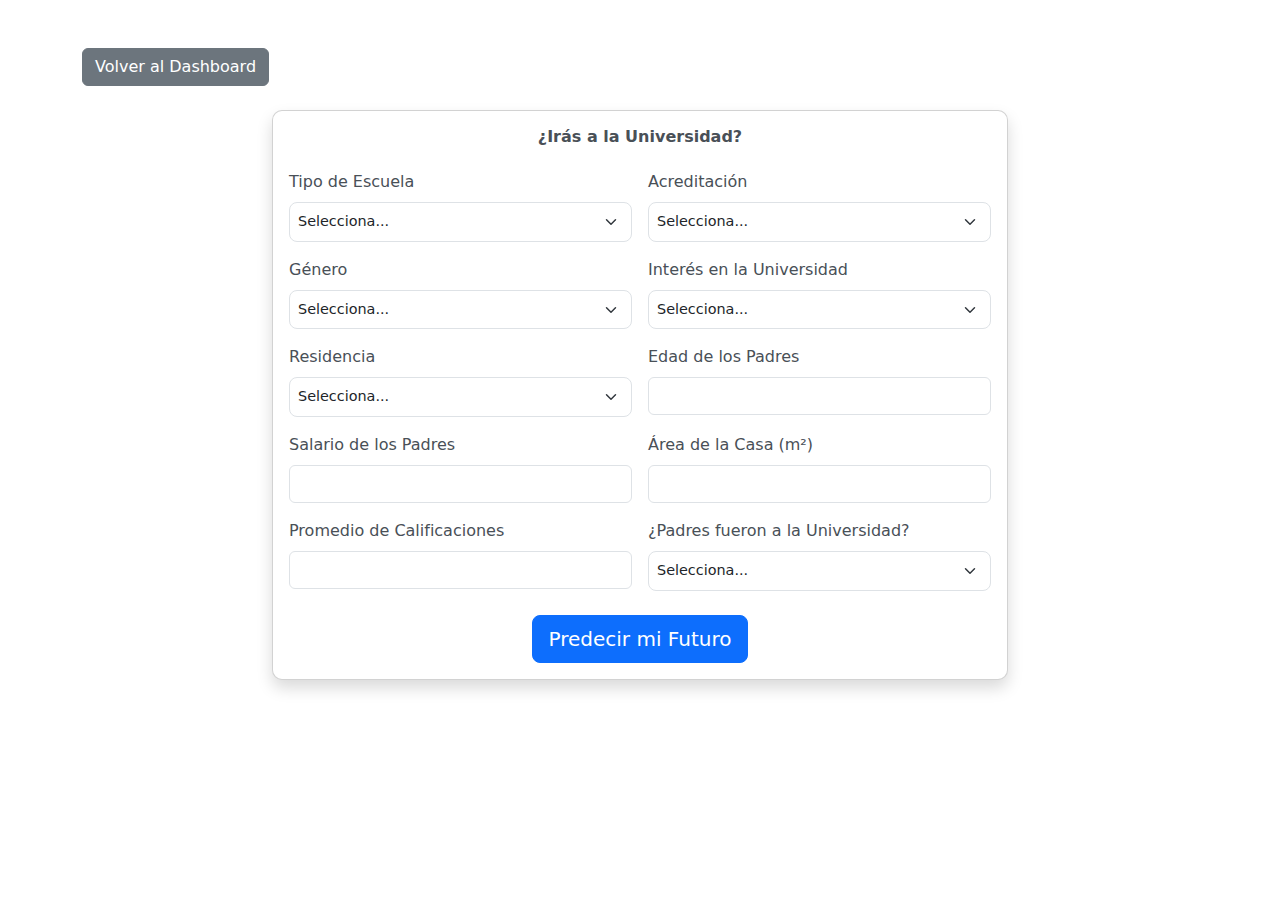
<file: prediction.html>
<!DOCTYPE html>
<html lang="es">
<head>
    <meta charset="UTF-8">
    <meta name="viewport" content="width=device-width, initial-scale=1.0">
    <title>Predicción Universitaria</title>
    <link href="https://cdn.jsdelivr.net/npm/bootstrap@5.3.0/dist/css/bootstrap.min.css" rel="stylesheet">
    <link rel="stylesheet" href="styles.css">
    <link rel="stylesheet" href="https://cdn.jsdelivr.net/npm/animate.css@4.1.1/animate.min.css">
</head>
<body>
    <div class="container py-5">
        <div class="d-flex justify-content-start mb-4">
            <a href="index.html" class="btn btn-secondary">Volver al Dashboard</a>
        </div>
        <div class="row justify-content-center">
            <div class="col-md-8">
                <div class="card shadow">
                    <div class="card-body">
                        <h2 class="card-title text-center mb-4">¿Irás a la Universidad?</h2>
                        <form id="predictionForm" class="needs-validation" novalidate>
                            <div class="row g-3">
                                <div class="col-md-6">
                                    <label for="typeSchool" class="form-label">Tipo de Escuela</label>
                                    <select class="form-select" id="typeSchool" required>
                                        <option value="">Selecciona...</option>
                                        <option value="Academic">Académica</option>
                                        <option value="Vocational">Vocacional</option>
                                    </select>
                                </div>
                                <div class="col-md-6">
                                    <label for="schoolAccreditation" class="form-label">Acreditación</label>
                                    <select class="form-select" id="schoolAccreditation" required>
                                        <option value="">Selecciona...</option>
                                        <option value="A">A</option>
                                        <option value="B">B</option>
                                    </select>
                                </div>
                                <div class="col-md-6">
                                    <label for="gender" class="form-label">Género</label>
                                    <select class="form-select" id="gender" required>
                                        <option value="">Selecciona...</option>
                                        <option value="Male">Masculino</option>
                                        <option value="Female">Femenino</option>
                                    </select>
                                </div>
                                <div class="col-md-6">
                                    <label for="interest" class="form-label">Interés en la Universidad</label>
                                    <select class="form-select" id="interest" required>
                                        <option value="">Selecciona...</option>
                                        <option value="Very Interested">Muy Interesado</option>
                                        <option value="Interested">Interesado</option>
                                        <option value="Less Interested">Menos Interesado</option>
                                        <option value="Not Interested">No Interesado</option>
                                        <option value="Uncertain">Indeciso</option>
                                    </select>
                                </div>
                                <div class="col-md-6">
                                    <label for="residence" class="form-label">Residencia</label>
                                    <select class="form-select" id="residence" required>
                                        <option value="">Selecciona...</option>
                                        <option value="Urban">Urbana</option>
                                        <option value="Rural">Rural</option>
                                    </select>
                                </div>
                                <div class="col-md-6">
                                    <label for="parentAge" class="form-label">Edad de los Padres</label>
                                    <input type="number" class="form-control" id="parentAge" required min="30" max="80">
                                </div>
                                <div class="col-md-6">
                                    <label for="parentSalary" class="form-label">Salario de los Padres</label>
                                    <input type="number" class="form-control" id="parentSalary" required min="1000000" max="10000000" step="100000">
                                </div>
                                <div class="col-md-6">
                                    <label for="houseArea" class="form-label">Área de la Casa (m²)</label>
                                    <input type="number" class="form-control" id="houseArea" required min="20" max="200">
                                </div>
                                <div class="col-md-6">
                                    <label for="averageGrades" class="form-label">Promedio de Calificaciones</label>
                                    <input type="number" class="form-control" id="averageGrades" required min="60" max="100" step="0.01">
                                </div>
                                <div class="col-md-6">
                                    <label for="parentWasInCollege" class="form-label">¿Padres fueron a la Universidad?</label>
                                    <select class="form-select" id="parentWasInCollege" required>
                                        <option value="">Selecciona...</option>
                                        <option value="true">Sí</option>
                                        <option value="false">No</option>
                                    </select>
                                </div>
                            </div>
                            <div class="text-center mt-4">
                                <button type="submit" class="btn btn-primary btn-lg">Predecir mi Futuro</button>
                            </div>
                        </form>
                    </div>
                </div>

                <!-- Resultado de la predicción (inicialmente oculto) -->
                <div id="predictionResult" class="mt-4" style="display: none;">
                    <div class="card">
                        <div class="card-body text-center">
                            <div id="positiveResult" class="animate__animated" style="display: none;">
                                <h3 class="text-success mb-3">¡Felicitaciones! 🎓</h3>
                                <p class="lead">Nuestro análisis indica que tienes un excelente potencial para ir a la universidad.</p>
                                <div class="confetti"></div>
                            </div>
                            <div id="negativeResult" class="animate__animated" style="display: none;">
                                <h3 class="text-primary mb-3">¡No te desanimes! 💪</h3>
                                <p class="lead">Aunque el camino pueda parecer difícil, con dedicación y esfuerzo todo es posible.</p>
                                <p>Aquí hay algunos consejos para mejorar tus posibilidades:</p>
                                <ul class="list-unstyled">
                                    <li>✓ Mejora tus calificaciones con estudio constante</li>
                                    <li>✓ Participa en actividades extracurriculares</li>
                                    <li>✓ Busca programas de becas y ayuda financiera</li>
                                    <li>✓ Consulta con orientadores vocacionales</li>
                                </ul>
                            </div>
                        </div>
                    </div>
                </div>
            </div>
        </div>
    </div>

    <script src="https://cdn.jsdelivr.net/npm/bootstrap@5.3.0/dist/js/bootstrap.bundle.min.js"></script>
    <script src="prediction.js"></script>
</body>
</html>
</file>
<file: styles.css>
.sidebar {
    box-shadow: inset -1px 0 0 rgba(0, 0, 0, .1);
    padding: 20px;
}

.sidebar-heading {
    font-size: .75rem;
    text-transform: uppercase;
    margin-bottom: 1rem;
    color: #6c757d;
}

.card {
    border-radius: 10px;
    box-shadow: 0 2px 4px rgba(0,0,0,.1);
    transition: transform 0.2s;
}

.card:hover {
    transform: translateY(-5px);
}

.card-title {
    color: #495057;
    font-size: 1rem;
    font-weight: 600;
    margin-bottom: 0.75rem;
}

.card-text {
    font-size: 1.5rem;
    font-weight: bold;
    color: #0d6efd;
    margin: 0;
}

.table th {
    font-weight: 600;
    color: #495057;
}

.table td {
    vertical-align: middle;
}

/* Estilos responsivos */
@media (max-width: 768px) {
    .sidebar {
        position: static;
        height: auto;
        padding-top: 1rem;
    }

    .card {
        margin-bottom: 1rem;
    }
}

/* Personalización de gráficos */
canvas {
    max-height: 300px;
    width: 100% !important;
}

/* Estilos para los filtros */
.form-select {
    border-radius: 8px;
    border: 1px solid #dee2e6;
    padding: 0.5rem;
    font-size: 0.9rem;
}

.form-select:focus {
    border-color: #0d6efd;
    box-shadow: 0 0 0 0.2rem rgba(13, 110, 253, 0.25);
}

/* Animaciones */
@keyframes fadeIn {
    from { opacity: 0; }
    to { opacity: 1; }
}

.card {
    animation: fadeIn 0.5s ease-in;
}

/* Estilos para el formulario de predicción */
.needs-validation .form-label {
    font-weight: 500;
    color: #495057;
}

.needs-validation .form-control:focus,
.needs-validation .form-select:focus {
    border-color: #0d6efd;
    box-shadow: 0 0 0 0.2rem rgba(13, 110, 253, 0.25);
}

/* Animaciones de confeti */
.confetti {
    position: fixed;
    top: 0;
    left: 0;
    width: 100%;
    height: 100%;
    pointer-events: none;
    z-index: 9999;
}

.confetti-piece {
    position: absolute;
    width: 10px;
    height: 10px;
    background: #ffd700;
    top: -20px;
    opacity: 0;
    animation: confetti 3s ease-in-out infinite;
}

@keyframes confetti {
    0% { transform: translateY(0) rotate(0deg); opacity: 1; }
    100% { transform: translateY(100vh) rotate(720deg); opacity: 0; }
}

/* Estilos para los resultados */
#predictionResult .card {
    border: none;
    box-shadow: 0 4px 6px rgba(0, 0, 0, 0.1);
}

#positiveResult {
    background-color: #f8f9fa;
    border-radius: 10px;
    padding: 2rem;
}

#negativeResult {
    background-color: #f8f9fa;
    border-radius: 10px;
    padding: 2rem;
}

#negativeResult ul li {
    margin: 10px 0;
    color: #495057;
}
</file>
